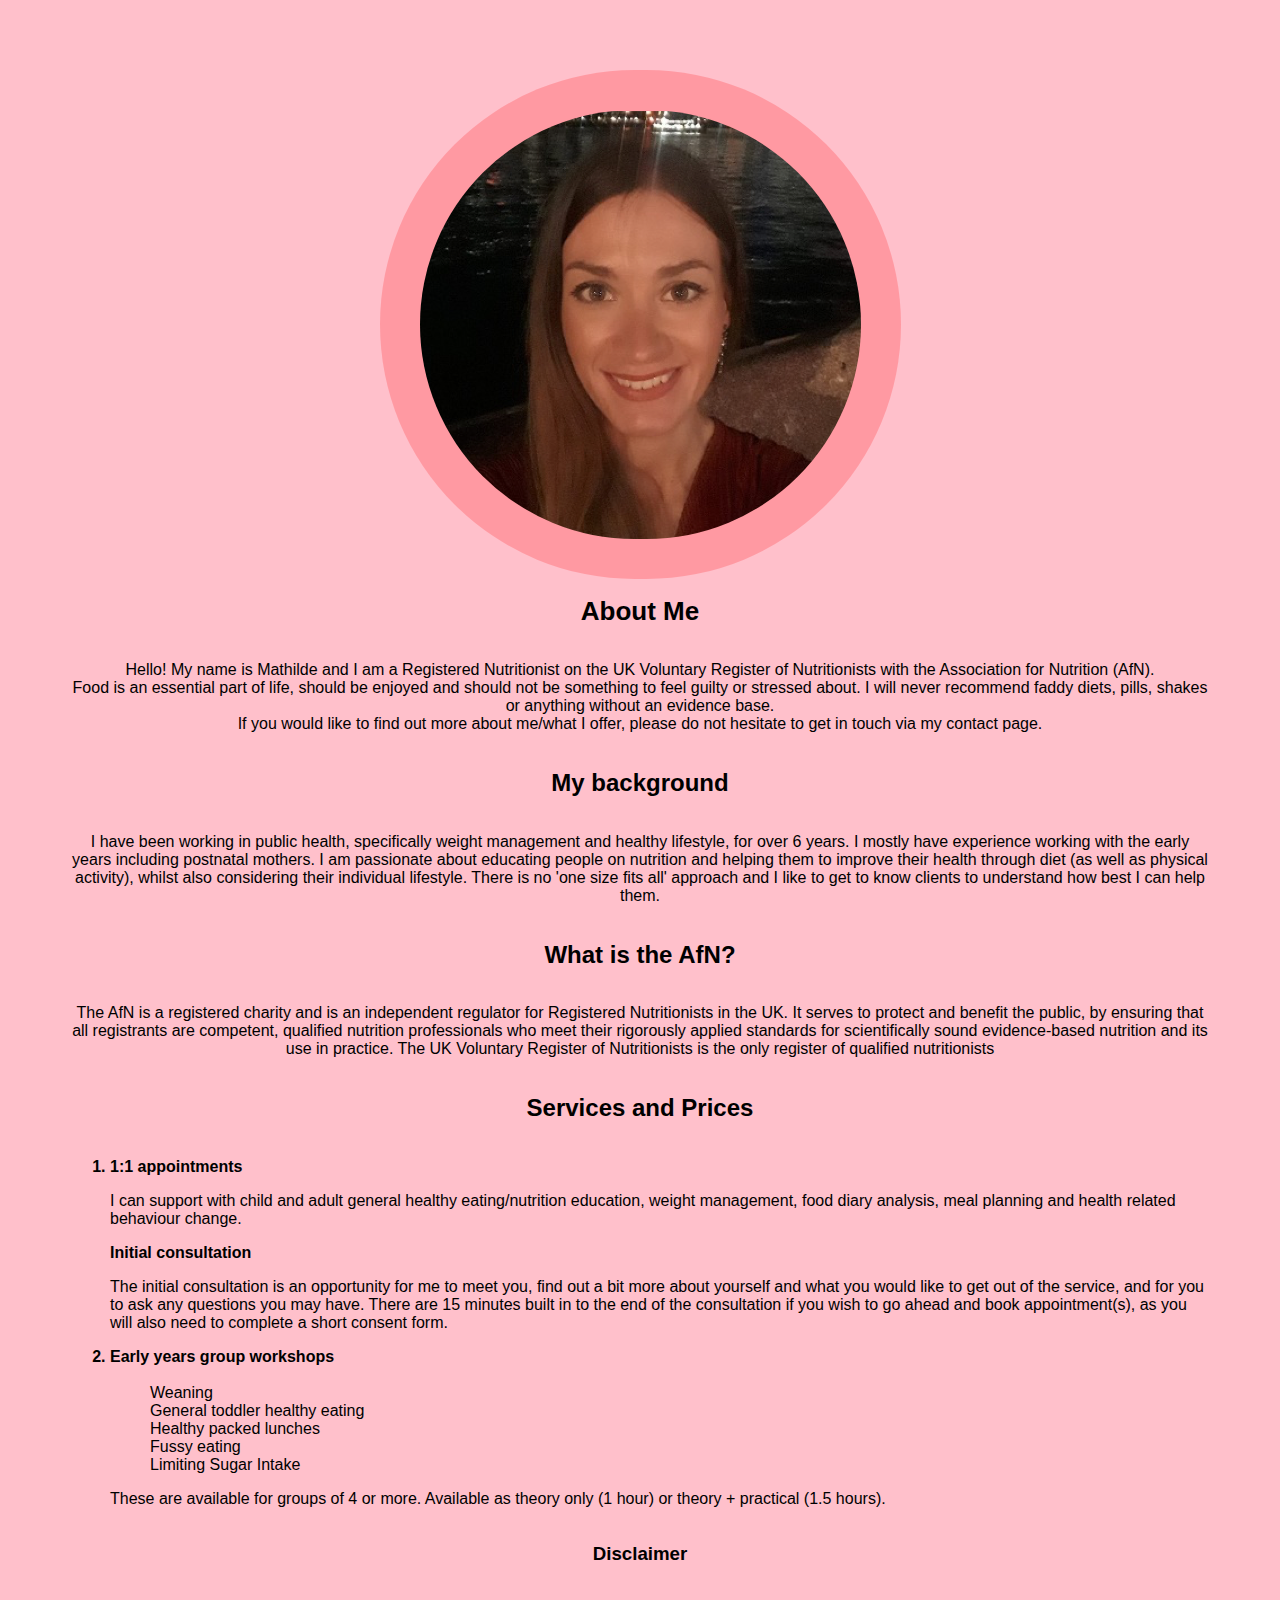
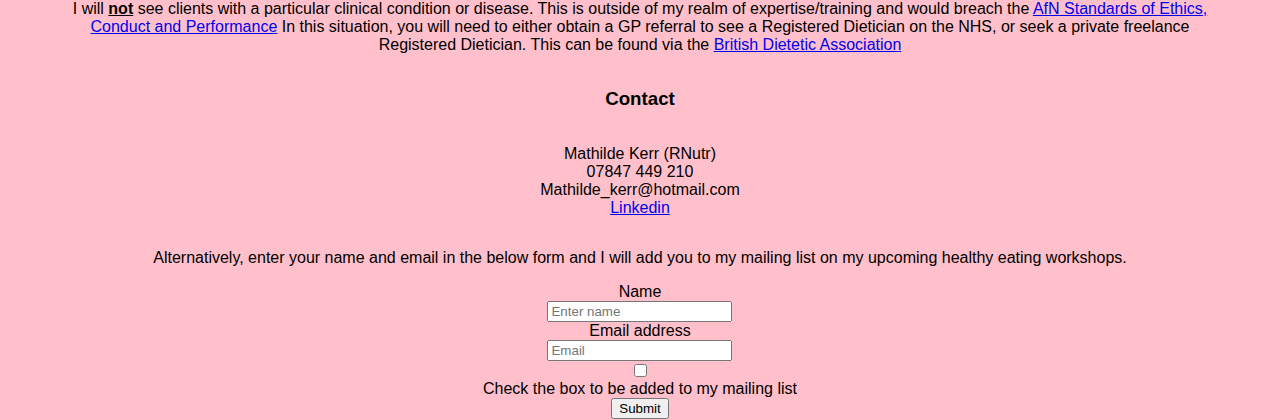
<file: aboutme.html>
<!DOCTYPE html>
<html lang="en">
<head>
    <title>MATHILDE KERR - NUTRITIONIST</title>
    <link href="aboutme.css" rel="stylesheet">
</head>

<body>

  <div>

    <img src="MathildeKerr.png" alt = "Mathilde Kerr">

    <h1>About Me</h1>
    <p> Hello! My name is Mathilde and I am a Registered Nutritionist on the UK Voluntary Register of Nutritionists with the Association for Nutrition (AfN).<br> Food is an essential part of life, should be enjoyed and should not be something to feel guilty or stressed about. I will never recommend faddy diets, pills, shakes or anything without an evidence base. <br> If you would like to find out more about me/what I offer, please do not hesitate to get in touch via my contact page.</p>
  </div>
    <div>
    <h2>My background</h2>
    <p> I have been working in public health, specifically weight management and healthy lifestyle, for over 6 years. I mostly have experience working with the early years including postnatal mothers. I am passionate about educating people on nutrition and helping them to improve their health through diet (as well as physical activity), whilst also considering their individual lifestyle. There is no 'one size fits all' approach and I like to get to know clients to understand how best I can help them. </p>
    <h2>What is the AfN?</h2>
    <p> The AfN is a registered charity and is an independent regulator for Registered Nutritionists in the UK. It serves to protect and benefit the public, by ensuring that all registrants are competent, qualified nutrition professionals who meet their rigorously applied standards for scientifically sound evidence-based nutrition and its use in practice.  The UK Voluntary Register of Nutritionists is the only register of qualified nutritionists </p>
    <h2>Services and Prices</h2>
  </div>
    <ol>
      <li style="font-weight: bold;"> 1:1 appointments</li>

      <p> I can support with child and adult general healthy eating/nutrition education, weight management, food diary analysis, meal planning and health related behaviour change. </p>
      <b> Initial consultation</b> <p>The initial consultation is an opportunity for me to meet you, find out a bit more about yourself and what you would like to get out of the service, and for you to ask any questions you may have. There are 15 minutes built in to the end of the consultation if you wish to go ahead and book appointment(s), as you will also need to complete a short consent form.</p>
      <li style="font-weight: bold;"> Early years group workshops</li>
      <br>
      <ul>Weaning</ul>
      <ul>General toddler healthy eating</ul>
      <ul>Healthy packed lunches</ul>
      <ul>Fussy eating </ul>
      <ul>Limiting Sugar Intake </ul>
      <p> These are available for groups of 4 or more. Available as theory only (1 hour) or theory + practical (1.5 hours).</p>
    </ol>
  <div>
    <h3>Disclaimer</h3>
    <p> I will <b><u>not</b></u> see clients with a particular clinical condition or disease. This is outside of my realm of expertise/training and would breach the <a href="http://www.associationfornutrition.org/Portals/0/Public/Registration/AfN%20Standards%20Ethics%20Conduct%20Performance.pdf">AfN Standards of Ethics, Conduct and Performance</a> In this situation, you will need to either obtain a GP referral to see a Registered Dietician on the NHS, or seek a private freelance Registered Dietician. This can be found via the <a href= "https://freelancedietitians.org/"> British Dietetic Association</a> </p>

    <h3>Contact</h3>
    <p> Mathilde Kerr (RNutr) <br> 07847 449 210 <br> Mathilde_kerr@hotmail.com <br> <a href="https://www.linkedin.com/in/mathilde-kerr-bsc-hons-rnutr-4398ba5a/?originalSubdomain=uk"> Linkedin </a> </p>
    <p> Alternatively, enter your name and email in the below form and I will add you to my mailing list on my upcoming healthy eating workshops. </p>

<form>
  <div class="form-group">
    <label for="exampleInputEmail1">Name</label>
    <input type="name" class="form-control" id="exampleInputName" aria-describedby="nameHelp" placeholder="Enter name">
  </div>
  <div class="form-group">
    <label for="exampleInputPassword1">Email address</label>
    <input type="Email" class="form-control" id="exampleInputEmail1" placeholder="Email">
  </div>
  <div class="form-group form-check">
    <input type="checkbox" class="form-check-input" id="exampleCheck1">
    <label class="form-check-label" for="exampleCheck1">Check the box to be added to my mailing list</label>
  </div>
  <button type="submit" class="btn btn-primary">Submit</button>
</form>

</div>

  <script src="background.js"></script>


</body>

</html>
</file>
<file: aboutme.css>
body {
  background-size: cover;
  background-color: pink;
  width: 100vw;
  height: 100vh;
  box-sizing: border-box;
  padding: 70px;
  margin: 0;
  font-family: 'Helvetica'
}

div {
  display: flex;
  justify-content: center;
  align-items: center;
  flex-direction: column;
  text-align: center;
}

img{
  border-radius: 300px;
  padding: 40px;
  background-color: rgba(255, 0, 0, 0.2);
  margin: 0 auto;
  display: flex;
}

img:hover {
  cursor: pointer;
}

h1 {
  font-size: 26px;
  font-weight: bold;
}

p {
  bottom: 10px;
  color: black;
}

li {
  display: list-item;
}

ul {
  padding: 20;
  margin: 20;
  list-style-type: disc;
}

ol {
  padding: 10;
  margin: 10;
}
</file>
